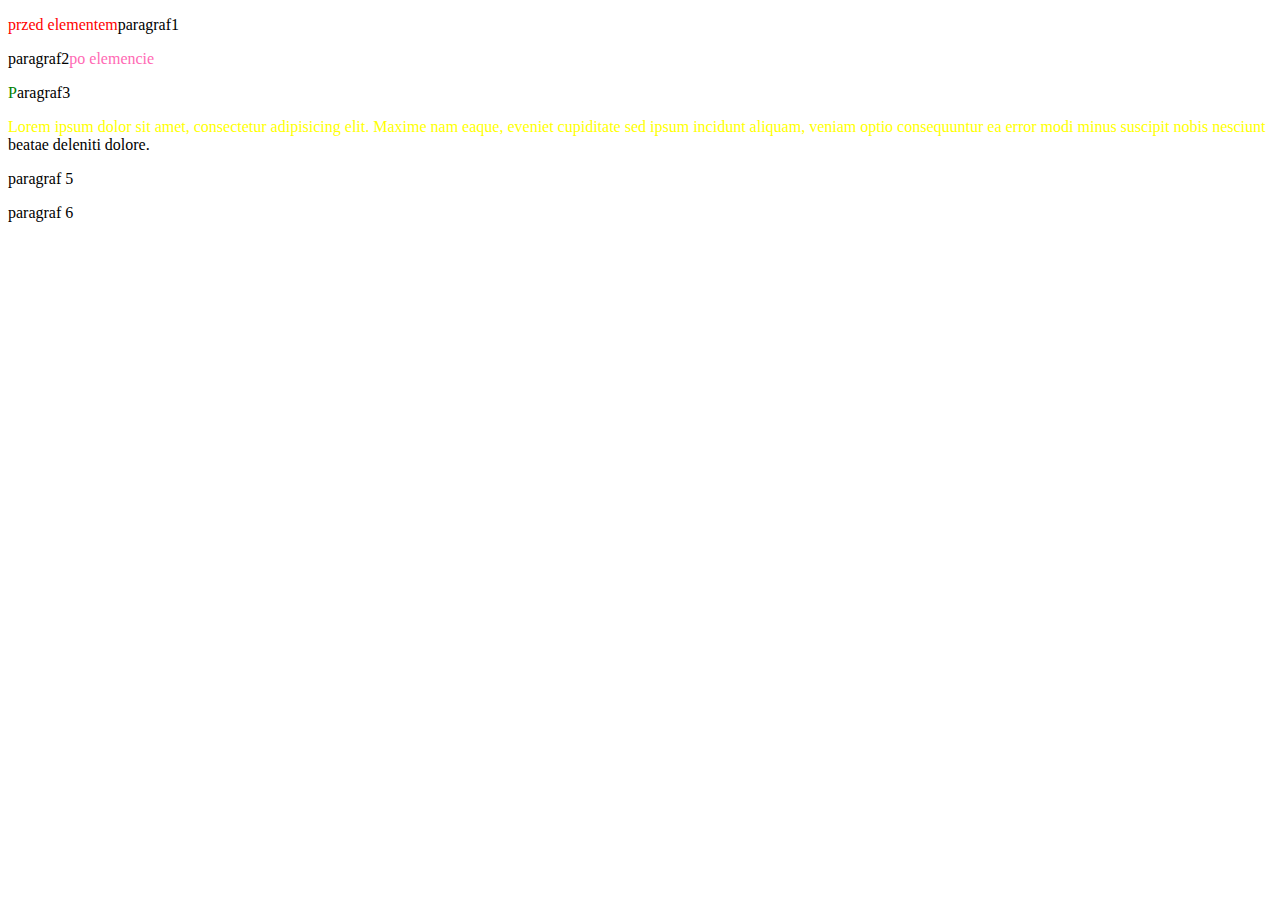
<file: index.html>
<!DOCTYPE html>
<html lang="en">
<head>
    <meta charset="UTF-8">
    <title>Document</title>
    <link rel="stylesheet" href="css/style.css">
</head>
<body>
 <div>
     <p id="p1">paragraf1</p>
      <p id="p2">paragraf2</p>
      <p id="p3">paragraf3</p>
      <p id="p4">Lorem ipsum dolor sit amet, consectetur adipisicing elit. Maxime nam eaque, eveniet cupiditate sed ipsum incidunt aliquam, veniam optio consequuntur ea error modi minus suscipit nobis nesciunt beatae deleniti dolore.</p>
     <p>paragraf 5</p>
     <p>paragraf 6</p>
 </div>  
    
</body>
</html>
</file>
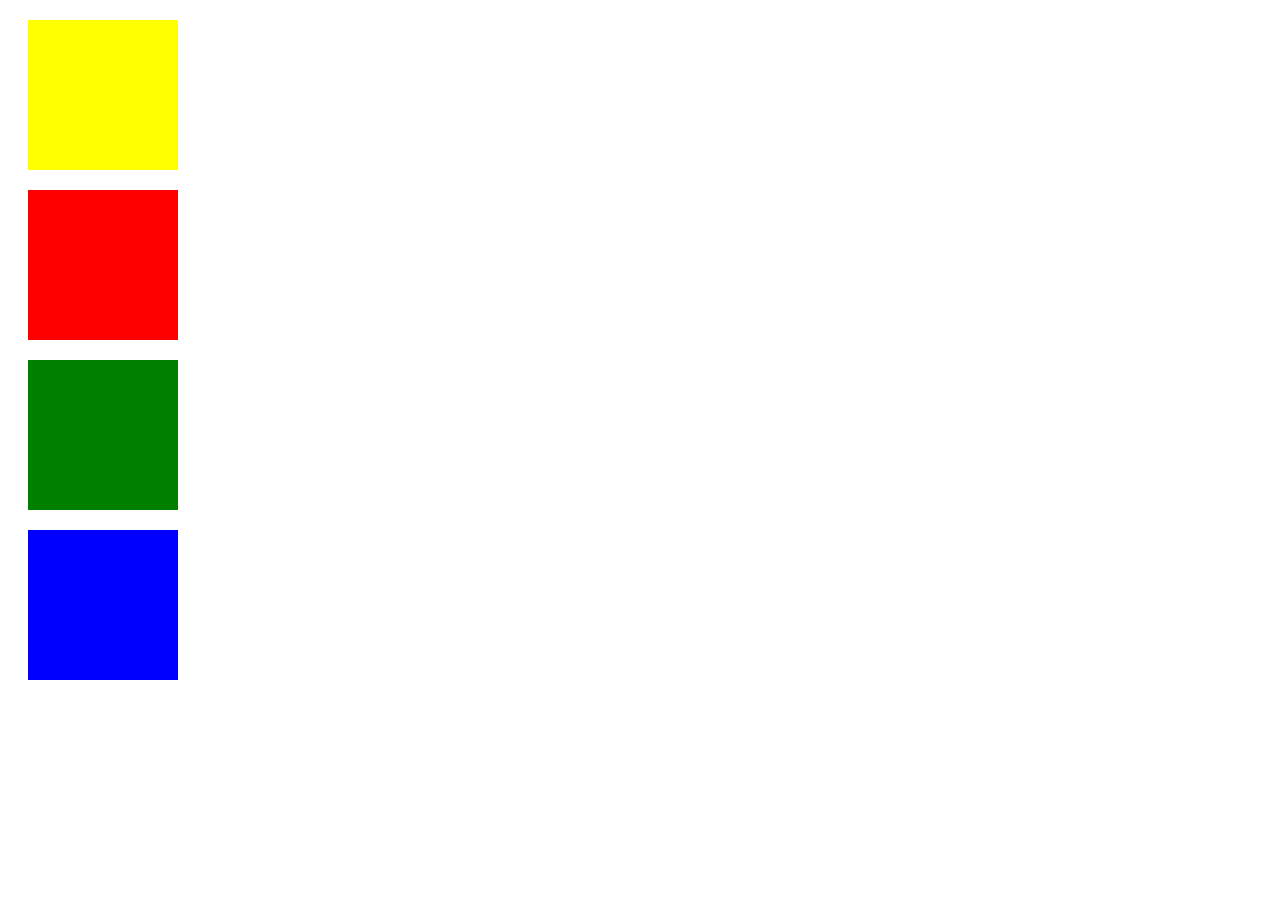
<file: 6-efekt-przejscia/index.html>
<!DOCTYPE html>
<html lang="en">
<head>
    <meta charset="UTF-8">
    <title>Document</title>
    <link rel="stylesheet" href="css/style.css">
</head>
<body>
    <div id="colors" class="box"></div>
    <div id="box1" class="box box-width"></div>
    <div id="box2" class="box box-height"></div>
    <div id="box3" class="box box-width-height"></div>
</body>
</html>
</file>
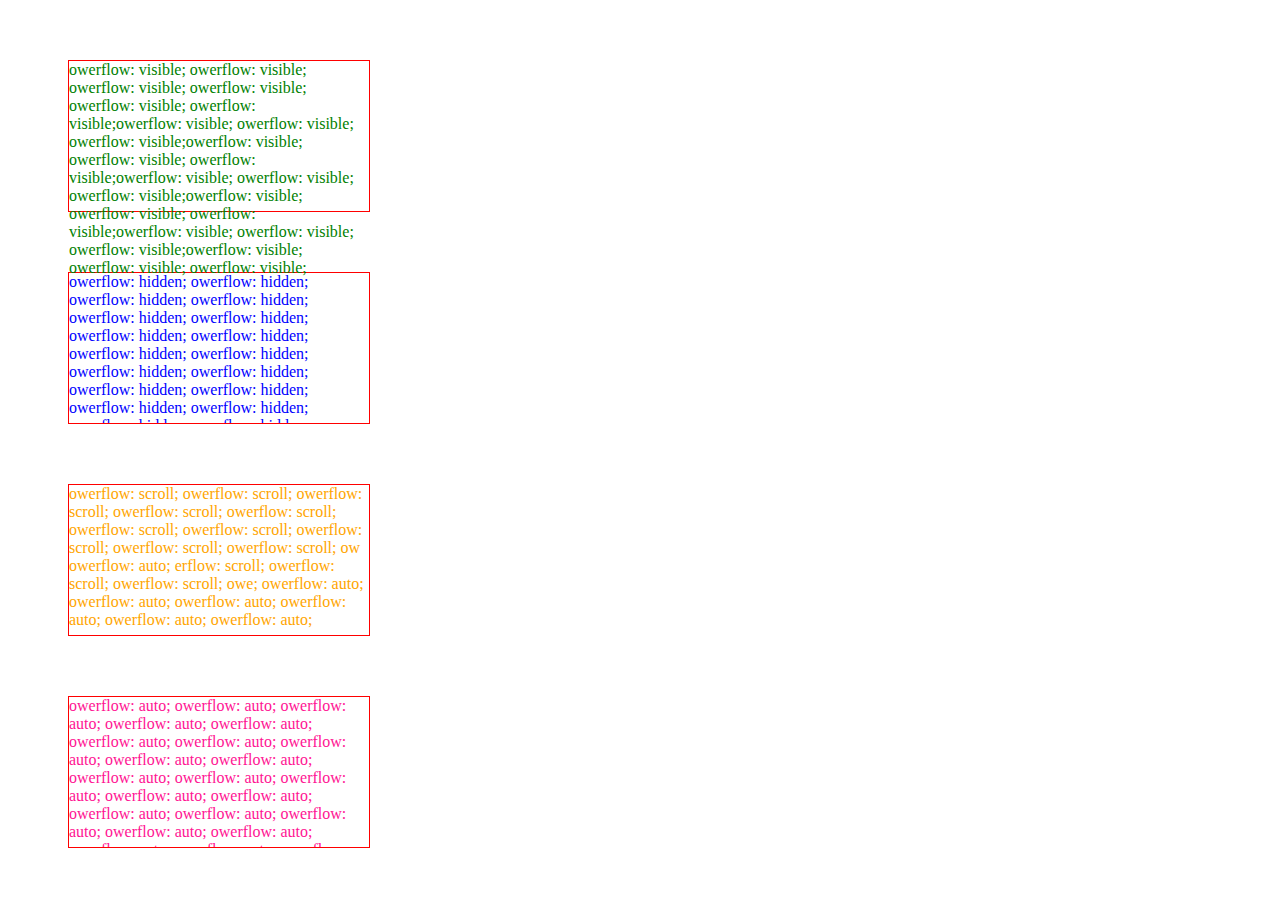
<file: przepelnienie-tla/index.html>
<!DOCTYPE html>
<html lang="en">

<head>
    <meta charset="UTF-8">
    <title>Document</title>
    <link rel="stylesheet" href="css/style.css">
</head>

<body>
    <div id=visible class="box">
     owerflow: visible; owerflow: visible; owerflow: visible; owerflow: visible; owerflow: visible; owerflow: visible;owerflow: visible; owerflow: visible; owerflow: visible;owerflow: visible; owerflow: visible; owerflow: visible;owerflow: visible; owerflow: visible; owerflow: visible;owerflow: visible; owerflow: visible; owerflow: visible;owerflow: visible; owerflow: visible; owerflow: visible;owerflow: visible; owerflow: visible; owerflow: visible;
    </div>
    <div id="hidden" class="box"> 
    owerflow: hidden; owerflow: hidden; owerflow: hidden; owerflow: hidden; owerflow: hidden; owerflow: hidden; owerflow: hidden; owerflow: hidden; owerflow: hidden; owerflow: hidden; owerflow: hidden; owerflow: hidden; owerflow: hidden; owerflow: hidden; owerflow: hidden; owerflow: hidden; owerflow: hidden; owerflow: hidden; owerflow: hidden; owerflow: hidden; owerflow: hidden; 
    </div>
    <div id="scroll" class="box">
        owerflow: scroll; owerflow: scroll; owerflow: scroll; owerflow: scroll; owerflow: scroll; owerflow: scroll; owerflow: scroll; owerflow: scroll; owerflow: scroll; owerflow: scroll; ow owerflow: auto; erflow: scroll; owerflow: scroll; owerflow: scroll; owe;  owerflow: auto;  owerflow: auto;  owerflow: auto;  owerflow: auto;  owerflow: auto;  owerflow: auto; 
    </div>
    <div id="auto" class="box">
        owerflow: auto; owerflow: auto; owerflow: auto; owerflow: auto; owerflow: auto; owerflow: auto; owerflow: auto; owerflow: auto; owerflow: auto; owerflow: auto; owerflow: auto; owerflow: auto; owerflow: auto; owerflow: auto; owerflow: auto; owerflow: auto; owerflow: auto; owerflow: auto; owerflow: auto; owerflow: auto; owerflow: auto; owerflow: auto; owerflow: auto; owerflow: auto; owerflow: auto; owerflow: auto; owerflow: auto; owerflow: auto;
    </div>
</body>

</html>
</file>
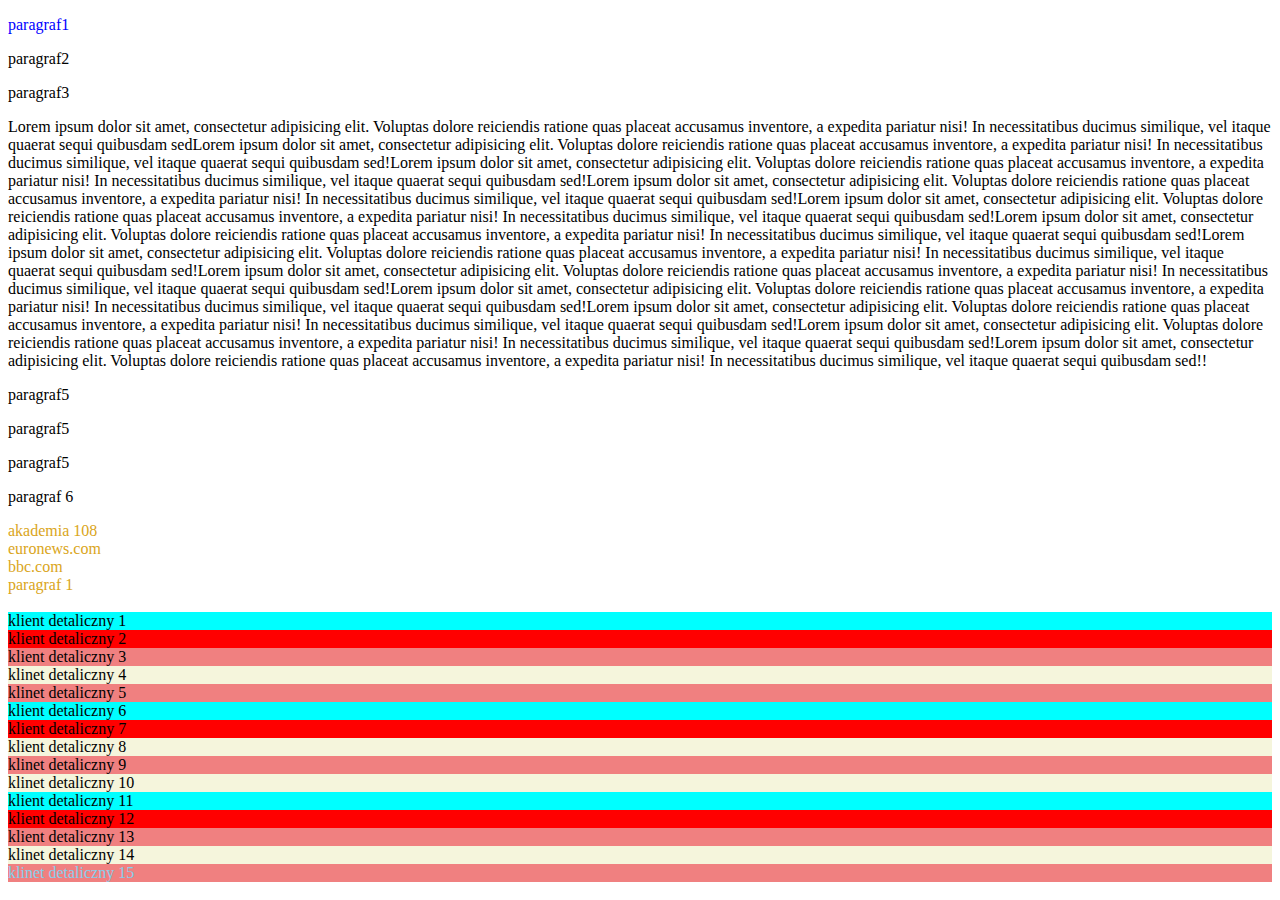
<file: pseudoklasy/index.html>
<!DOCTYPE html>
<html lang="en">

<head>
    <meta charset="UTF-8">
    <title>Document</title>
    <link rel="stylesheet" href="css/style.css">
</head>

<body>
    <div>
        <p id="p1">paragraf1</p>
        <p id="p2">paragraf2</p>
        <p id="p3">paragraf3</p>
        <p id="p4">Lorem ipsum dolor sit amet, consectetur adipisicing elit. Voluptas dolore reiciendis ratione quas placeat accusamus inventore, a expedita pariatur nisi! In necessitatibus ducimus similique, vel itaque quaerat sequi quibusdam sedLorem ipsum dolor sit amet, consectetur adipisicing elit. Voluptas dolore reiciendis ratione quas placeat accusamus inventore, a expedita pariatur nisi! In necessitatibus ducimus similique, vel itaque quaerat sequi quibusdam sed!Lorem ipsum dolor sit amet, consectetur adipisicing elit. Voluptas dolore reiciendis ratione quas placeat accusamus inventore, a expedita pariatur nisi! In necessitatibus ducimus similique, vel itaque quaerat sequi quibusdam sed!Lorem ipsum dolor sit amet, consectetur adipisicing elit. Voluptas dolore reiciendis ratione quas placeat accusamus inventore, a expedita pariatur nisi! In necessitatibus ducimus similique, vel itaque quaerat sequi quibusdam sed!Lorem ipsum dolor sit amet, consectetur adipisicing elit. Voluptas dolore reiciendis ratione quas placeat accusamus inventore, a expedita pariatur nisi! In necessitatibus ducimus similique, vel itaque quaerat sequi quibusdam sed!Lorem ipsum dolor sit amet, consectetur adipisicing elit. Voluptas dolore reiciendis ratione quas placeat accusamus inventore, a expedita pariatur nisi! In necessitatibus ducimus similique, vel itaque quaerat sequi quibusdam sed!Lorem ipsum dolor sit amet, consectetur adipisicing elit. Voluptas dolore reiciendis ratione quas placeat accusamus inventore, a expedita pariatur nisi! In necessitatibus ducimus similique, vel itaque quaerat sequi quibusdam sed!Lorem ipsum dolor sit amet, consectetur adipisicing elit. Voluptas dolore reiciendis ratione quas placeat accusamus inventore, a expedita pariatur nisi! In necessitatibus ducimus similique, vel itaque quaerat sequi quibusdam sed!Lorem ipsum dolor sit amet, consectetur adipisicing elit. Voluptas dolore reiciendis ratione quas placeat accusamus inventore, a expedita pariatur nisi! In necessitatibus ducimus similique, vel itaque quaerat sequi quibusdam sed!Lorem ipsum dolor sit amet, consectetur adipisicing elit. Voluptas dolore reiciendis ratione quas placeat accusamus inventore, a expedita pariatur nisi! In necessitatibus ducimus similique, vel itaque quaerat sequi quibusdam sed!Lorem ipsum dolor sit amet, consectetur adipisicing elit. Voluptas dolore reiciendis ratione quas placeat accusamus inventore, a expedita pariatur nisi! In necessitatibus ducimus similique, vel itaque quaerat sequi quibusdam sed!Lorem ipsum dolor sit amet, consectetur adipisicing elit. Voluptas dolore reiciendis ratione quas placeat accusamus inventore, a expedita pariatur nisi! In necessitatibus ducimus similique, vel itaque quaerat sequi quibusdam sed!!</p>
        <p lang="pl">paragraf5</p>
        <p lang="es">paragraf5</p>
        <p lang="de">paragraf5</p>
        <p>paragraf 6</p>
        <a href="http://akademia108.pl">akademia 108</a> <br>
        <a href="http://euronews.com">euronews.com</a> <br>
        <a href="http://bbc.com">bbc.com</a> <br>
        <a href="#p1">paragraf 1</a> <br><br>
        <div class="tabelka"></div>
        <div class="klient">klient detaliczny 1</div>
        <div class="klient">klient  detaliczny 2</div>
        <div class="klient">klient detaliczny 3</div>
        <div class="klient">klinet detaliczny 4</div>
        <div class="klient">klinet detaliczny 5</div>
        <div class="klient">klient detaliczny 6</div>
        <div class="klient">klient  detaliczny 7</div>
        <div class="klient">klient detaliczny 8</div>
        <div class="klient">klinet detaliczny 9</div>
        <div class="klient">klinet detaliczny 10</div>
        <div class="klient">klient detaliczny 11</div>
        <div class="klient">klient  detaliczny 12</div>
        <div class="klient">klient detaliczny 13</div>
        <div class="klient">klinet detaliczny 14</div>
        <div class="klient">klinet detaliczny 15</div>
    </div>

</body>

</html>
</file>
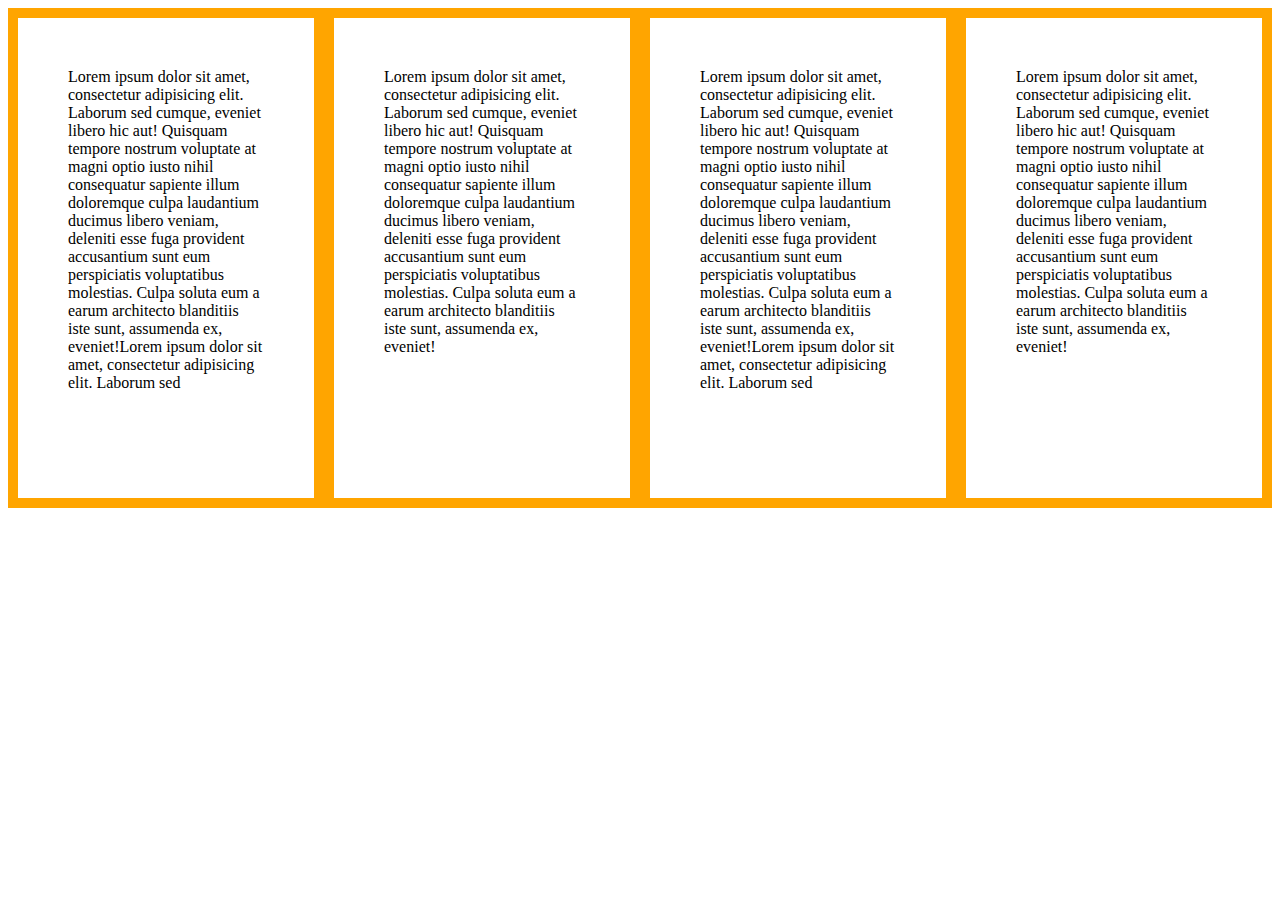
<file: responsynowsc/index.html>
<!DOCTYPE html>
<html lang="en">
<head>
    <meta charset="UTF-8">
    <title>Document</title>
    <link rel="stylesheet" href="css/style.css">
</head>
<body>
 <div class="box">Lorem ipsum dolor sit amet, consectetur adipisicing elit. Laborum sed cumque, eveniet libero hic aut! Quisquam tempore nostrum voluptate at magni optio iusto nihil consequatur sapiente illum doloremque culpa laudantium ducimus libero veniam, deleniti esse fuga provident accusantium sunt eum perspiciatis voluptatibus molestias. Culpa soluta eum a earum architecto blanditiis iste sunt, assumenda ex, eveniet!Lorem ipsum dolor sit amet, consectetur adipisicing elit. Laborum sed 
</div>
    <div class="box">Lorem ipsum dolor sit amet, consectetur adipisicing elit. Laborum sed cumque, eveniet libero hic aut! Quisquam tempore nostrum voluptate at magni optio iusto nihil consequatur sapiente illum doloremque culpa laudantium ducimus libero veniam, deleniti esse fuga provident accusantium sunt eum perspiciatis voluptatibus molestias. Culpa soluta eum a earum architecto blanditiis iste sunt, assumenda ex, eveniet!
    </div>   
    <div class="box">Lorem ipsum dolor sit amet, consectetur adipisicing elit. Laborum sed cumque, eveniet libero hic aut! Quisquam tempore nostrum voluptate at magni optio iusto nihil consequatur sapiente illum doloremque culpa laudantium ducimus libero veniam, deleniti esse fuga provident accusantium sunt eum perspiciatis voluptatibus molestias. Culpa soluta eum a earum architecto blanditiis iste sunt, assumenda ex, eveniet!Lorem ipsum dolor sit amet, consectetur adipisicing elit. Laborum sed 
</div>
    <div class="box">Lorem ipsum dolor sit amet, consectetur adipisicing elit. Laborum sed cumque, eveniet libero hic aut! Quisquam tempore nostrum voluptate at magni optio iusto nihil consequatur sapiente illum doloremque culpa laudantium ducimus libero veniam, deleniti esse fuga provident accusantium sunt eum perspiciatis voluptatibus molestias. Culpa soluta eum a earum architecto blanditiis iste sunt, assumenda ex, eveniet!
    </div>   
</body>
</html>
</file>
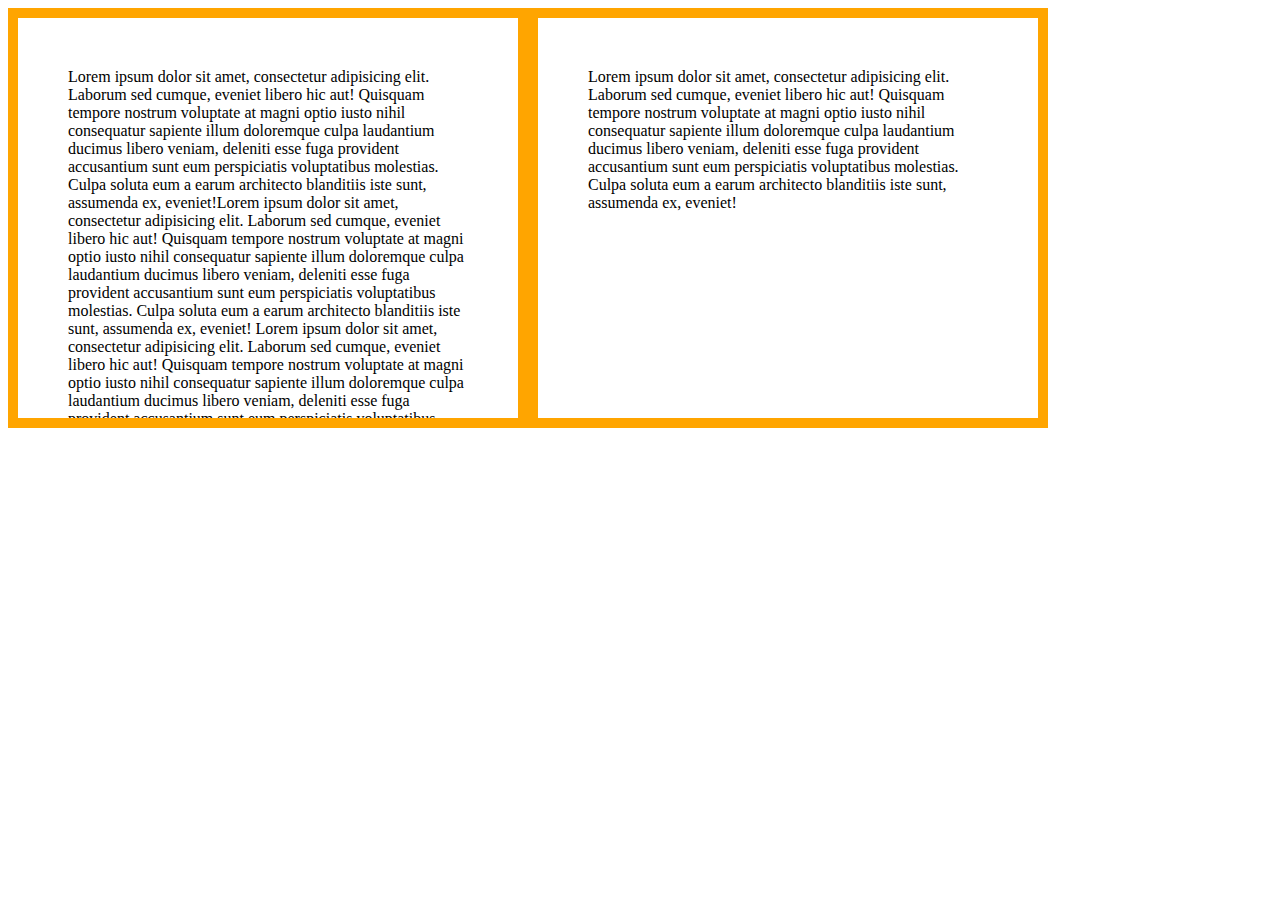
<file: rozmiar elementu/index.html>
<!DOCTYPE html>
<html lang="en">
<head>
    <meta charset="UTF-8">
    <title>Document</title>
    <link rel="stylesheet" href="css/style.css">
</head>
<body>
    <div class="box">Lorem ipsum dolor sit amet, consectetur adipisicing elit. Laborum sed cumque, eveniet libero hic aut! Quisquam tempore nostrum voluptate at magni optio iusto nihil consequatur sapiente illum doloremque culpa laudantium ducimus libero veniam, deleniti esse fuga provident accusantium sunt eum perspiciatis voluptatibus molestias. Culpa soluta eum a earum architecto blanditiis iste sunt, assumenda ex, eveniet!Lorem ipsum dolor sit amet, consectetur adipisicing elit. Laborum sed cumque, eveniet libero hic aut! Quisquam tempore nostrum voluptate at magni optio iusto nihil consequatur sapiente illum doloremque culpa laudantium ducimus libero veniam, deleniti esse fuga provident accusantium sunt eum perspiciatis voluptatibus molestias. Culpa soluta eum a earum architecto blanditiis iste sunt, assumenda ex, eveniet!
    Lorem ipsum dolor sit amet, consectetur adipisicing elit. Laborum sed cumque, eveniet libero hic aut! Quisquam tempore nostrum voluptate at magni optio iusto nihil consequatur sapiente illum doloremque culpa laudantium ducimus libero veniam, deleniti esse fuga provident accusantium sunt eum perspiciatis voluptatibus molestias. Culpa soluta eum a earum architecto blanditiis iste sunt, assumenda ex, eveniet!Lorem ipsum dolor sit amet, consectetur adipisicing elit. Laborum sed cumque, eveniet libero hic aut! Quisquam tempore nostrum voluptate at magni optio iusto nihil consequatur sapiente illum doloremque culpa laudantium ducimus libero veniam, deleniti esse fuga provident accusantium sunt eum perspiciatis voluptatibus molestias. Culpa soluta eum a earum architecto blanditiis iste sunt, assumenda ex, eveniet!   Lorem ipsum dolor sit amet, consectetur adipisicing elit. Laborum sed cumque, eveniet libero hic aut! Quisquam tempore nostrum voluptate at magni optio iusto nihil consequatur sapiente illum doloremque culpa laudantium ducimus libero veniam, deleniti esse fuga provident accusantium sunt eum perspiciatis voluptatibus molestias. Culpa soluta eum a earum architecto blanditiis iste sunt, assumenda ex, eveniet!Lorem ipsum dolor sit amet, consectetur adipisicing elit. Laborum sed cumque, eveniet libero hic aut! Quisquam tempore nostrum voluptate at magni optio iusto nihil consequatur sapiente illum doloremque culpa laudantium ducimus libero veniam, deleniti esse fuga provident accusantium sunt eum perspiciatis voluptatibus molestias. Culpa soluta eum a earum architecto blanditiis iste sunt, assumenda ex, eveniet!


    </div>
    <div class="box">Lorem ipsum dolor sit amet, consectetur adipisicing elit. Laborum sed cumque, eveniet libero hic aut! Quisquam tempore nostrum voluptate at magni optio iusto nihil consequatur sapiente illum doloremque culpa laudantium ducimus libero veniam, deleniti esse fuga provident accusantium sunt eum perspiciatis voluptatibus molestias. Culpa soluta eum a earum architecto blanditiis iste sunt, assumenda ex, eveniet!
    </div>

</body>
</html>
</file>
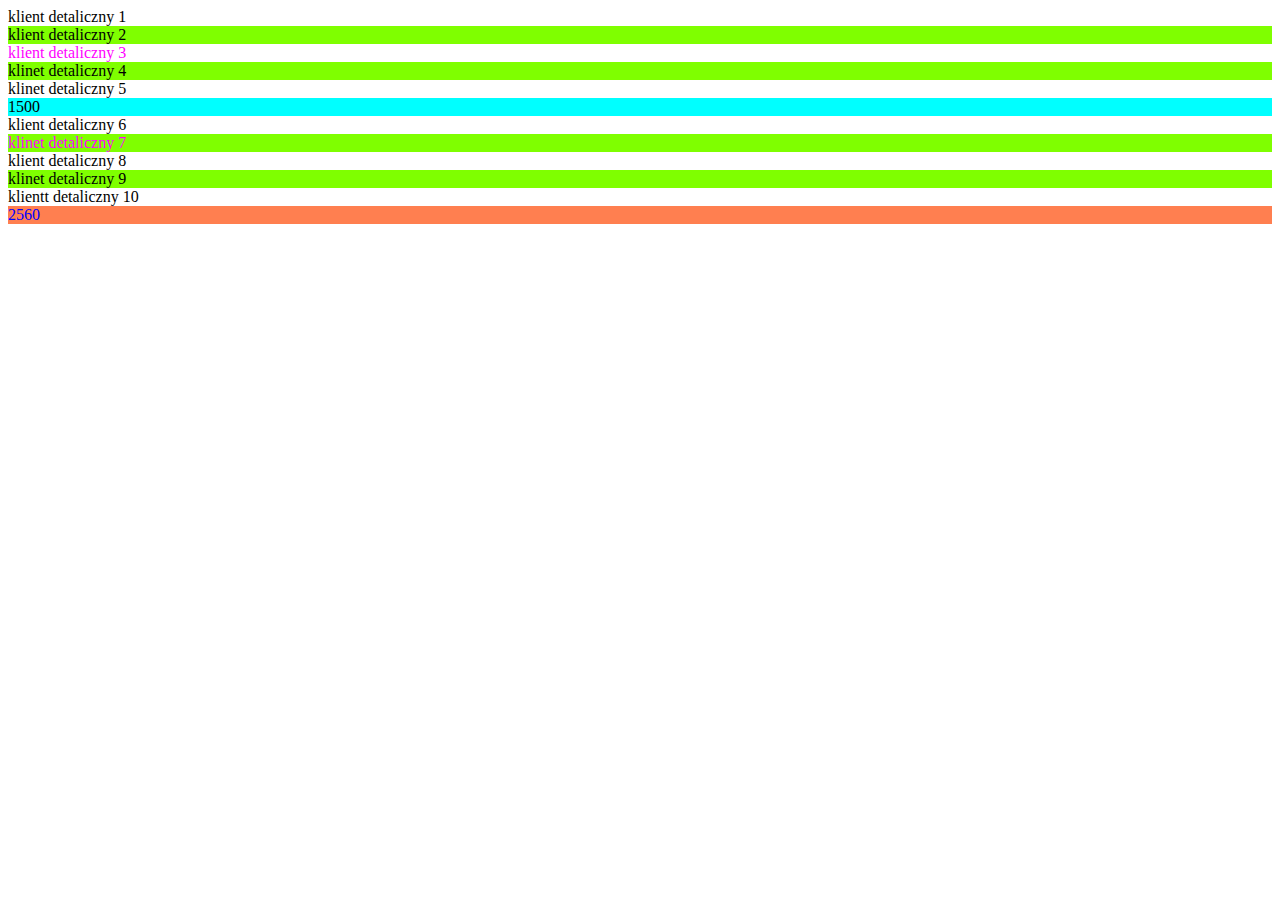
<file: selektory atrybutów/index.html>
<!DOCTYPE html>
<html lang="en">
<head>
    <meta charset="UTF-8">
    <title>Document</title>
    <link rel="stylesheet" href="css/style.css">
</head>
<body>
   <div>
    <div class="klient">klient detaliczny 1</div>
        <div class="klient">klient  detaliczny 2</div>
        <div class="klient" biznesowy="tak">klient detaliczny 3</div>
        <div class="klient">klinet detaliczny 4</div>
        <div class="klient">klinet detaliczny 5</div>
        <div suma="1500">1500</div>
        <div class="klient">klient detaliczny 6</div>
        <div class="klient" biznesowy="tak">klinet detaliczny 7</div>
        <div class="klient">klient detaliczny 8</div>
<div class="klient" biznesowy="możetak">klinet detaliczny 9</div>
        <div class="klient">klientt detaliczny 10</div>
       <div suma="2560">2560</div>
        </div>
</body>
</html>
</file>
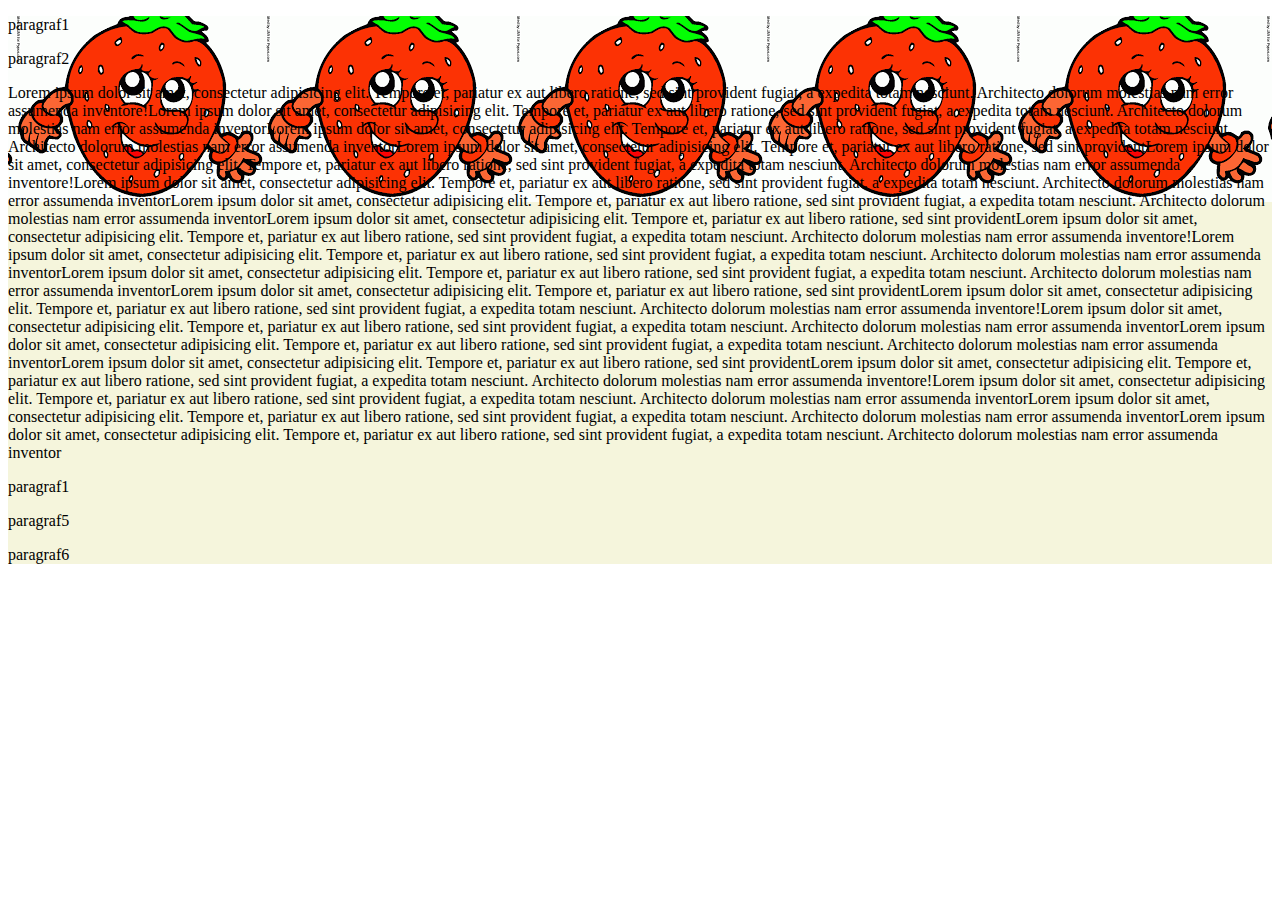
<file: własciwosci-tła/index.html>
<!DOCTYPE html>
<html lang="en">
<head>
    <meta charset="UTF-8">
    <title>Document</title>
    <link rel="stylesheet" href="css/style.css">
</head>
<body>
   <div id="tlo-obrazek">
   <p id="p1">paragraf1</p>
   <p id="p1">paragraf2</p>
   <p id="id3">Lorem ipsum dolor sit amet, consectetur adipisicing elit. Tempore et, pariatur ex aut libero ratione, sed sint provident fugiat, a expedita totam nesciunt. Architecto dolorum molestias nam error assumenda inventore!Lorem ipsum dolor sit amet, consectetur adipisicing elit. Tempore et, pariatur ex aut libero ratione, sed sint provident fugiat, a expedita totam nesciunt. Architecto dolorum molestias nam error assumenda inventorLorem ipsum dolor sit amet, consectetur adipisicing elit. Tempore et, pariatur ex aut libero ratione, sed sint provident fugiat, a expedita totam nesciunt. Architecto dolorum molestias nam error assumenda inventorLorem ipsum dolor sit amet, consectetur adipisicing elit. Tempore et, pariatur ex aut libero ratione, sed sint providentLorem ipsum dolor sit amet, consectetur adipisicing elit. Tempore et, pariatur ex aut libero ratione, sed sint provident fugiat, a expedita totam nesciunt. Architecto dolorum molestias nam error assumenda inventore!Lorem ipsum dolor sit amet, consectetur adipisicing elit. Tempore et, pariatur ex aut libero ratione, sed sint provident fugiat, a expedita totam nesciunt. Architecto dolorum molestias nam error assumenda inventorLorem ipsum dolor sit amet, consectetur adipisicing elit. Tempore et, pariatur ex aut libero ratione, sed sint provident fugiat, a expedita totam nesciunt. Architecto dolorum molestias nam error assumenda inventorLorem ipsum dolor sit amet, consectetur adipisicing elit. Tempore et, pariatur ex aut libero ratione, sed sint providentLorem ipsum dolor sit amet, consectetur adipisicing elit. Tempore et, pariatur ex aut libero ratione, sed sint provident fugiat, a expedita totam nesciunt. Architecto dolorum molestias nam error assumenda inventore!Lorem ipsum dolor sit amet, consectetur adipisicing elit. Tempore et, pariatur ex aut libero ratione, sed sint provident fugiat, a expedita totam nesciunt. Architecto dolorum molestias nam error assumenda inventorLorem ipsum dolor sit amet, consectetur adipisicing elit. Tempore et, pariatur ex aut libero ratione, sed sint provident fugiat, a expedita totam nesciunt. Architecto dolorum molestias nam error assumenda inventorLorem ipsum dolor sit amet, consectetur adipisicing elit. Tempore et, pariatur ex aut libero ratione, sed sint providentLorem ipsum dolor sit amet, consectetur adipisicing elit. Tempore et, pariatur ex aut libero ratione, sed sint provident fugiat, a expedita totam nesciunt. Architecto dolorum molestias nam error assumenda inventore!Lorem ipsum dolor sit amet, consectetur adipisicing elit. Tempore et, pariatur ex aut libero ratione, sed sint provident fugiat, a expedita totam nesciunt. Architecto dolorum molestias nam error assumenda inventorLorem ipsum dolor sit amet, consectetur adipisicing elit. Tempore et, pariatur ex aut libero ratione, sed sint provident fugiat, a expedita totam nesciunt. Architecto dolorum molestias nam error assumenda inventorLorem ipsum dolor sit amet, consectetur adipisicing elit. Tempore et, pariatur ex aut libero ratione, sed sint providentLorem ipsum dolor sit amet, consectetur adipisicing elit. Tempore et, pariatur ex aut libero ratione, sed sint provident fugiat, a expedita totam nesciunt. Architecto dolorum molestias nam error assumenda inventore!Lorem ipsum dolor sit amet, consectetur adipisicing elit. Tempore et, pariatur ex aut libero ratione, sed sint provident fugiat, a expedita totam nesciunt. Architecto dolorum molestias nam error assumenda inventorLorem ipsum dolor sit amet, consectetur adipisicing elit. Tempore et, pariatur ex aut libero ratione, sed sint provident fugiat, a expedita totam nesciunt. Architecto dolorum molestias nam error assumenda inventorLorem ipsum dolor sit amet, consectetur adipisicing elit. Tempore et, pariatur ex aut libero ratione, sed sint provident fugiat, a expedita totam nesciunt. Architecto dolorum molestias nam error assumenda inventor
   </p>
   <p id="p4">paragraf1</p>
   <p>paragraf5</p>
   <p>paragraf6</p>
   </div> 
</body>
</html>
</file>
<file: css/style.css>
#p1::before{
    content: "przed elementem";
    color:red;
}
#p2::after{
    content: "po elemencie";
    color:hotpink;
}
#p3::first-letter{
   text-transform: uppercase;
    color:green;
}
#p4::first-line{
    color:yellow;
}
p::selection{
    background-color: cyan;
}
</file>
<file: 6-efekt-przejscia/css/style.css>
.box{
    width: 150px;
    height: 150px;
    margin: 20px;
}
#box1 {
    background-color: red;
    transition: width 2s;
}
#box1:hover{
    width: 300px;
}
#box2 {
    background-color: green;
    transition: height linear 2s;
}
#box2:hover{
    height: 300px;
    
}
#box3 {
    background-color: blue;
    transition: width 2s, height 2s;
}
#box3:hover {
    width: 300px;
    height: 300px;
}
#colors{
    background-color: yellow;
    transition: background-color 3s 
    ease-in 2s;
     
}
#colors:hover {
    background-color: deeppink;
}
</file>
<file: przepelnienie-tla/css/style.css>
.box {
    width: 300px;
    height: 150px;
    border: 1px solid red;
    margin: 60px;
}
#visible {
    color:green;
    overflow: visible;
}
#hidden {
    color:blue;
    overflow: hidden;
}
#scroll {
    color:orange;
    overflow:scroll;
}
#auto {
    color:deeppink;
    overflow: auto;
}
</file>
<file: pseudoklasy/css/style.css>
a {
    text-decoration: none;
}
a:link{
    color:goldenrod;
}
a:visited{
    color:blue;
}
a:hover {
    text-decoration: underline;
}
a:active {
    color:aqua;
}
a: focus{
    color:chocolate;
}
#p1 {
    color:blue;
}

#p1:target{
    color:lawngreen;
}
p:lang (pl)
{font-style:italic;
color: darkcyan;
}
p:lang (es)
{font-style:italic;
    color: deeppink;}

p:lang (de)}
{font-style:italic;
    color: yellow;}

div.klient:first-child {
    color:darkturquoise;
}

div.klient:last-child {
    color:skyblue;
}


div.klient:only-child{
        color:red;}

/*brak odnosnika w css*/
/* <div class="klient"></div>*/
div.klient:empty
{color:yellow;
background-color: :black;
height: 100px;
width: 100px;
}


.klient:nth-child(even){
    background: beige;
}
    
.klient:nth-child(odd){
        background-color: lightcoral;
    }

.klient:nth-child(5n){
    background-color: red;
    
}

.klient:nth-child(5n+4){
    background-color:aqua;
}
</file>
<file: responsynowsc/css/style.css>
* {
    box-sizing: border-box;
}
body {
    font-size: 0;
}
.box {
    font-size: 16px;
    height: 500px;
    width: 25%;
    padding: 50px;
    float: left;
    border: 10px solid orange;
    overflow: auto;
}
@media (max-width: 786px) {
    .box {
        width: 100%;
        border:10px solid green;
    }
}
/*
na okno urządzenia
@media (max-device-width: 786px) {
    .box {
        width: 100%;
        border:10px solid blue;
    }*/
@media all and (min-width: 786px) and (max-width: 850px) {
    .box {width: 50%;
    }
}
</file>
<file: rozmiar elementu/css/style.css>
* {}
body {
    font-size: 0;
}
.box {
    font-size: 16px;
    height: 300px;
    width: 400px;
    padding: 50px;
    float: left;
    border: 10px solid orange;
    overflow: auto;
}
/*
#lewy {
    width: 300px;
    background-color: red;
    float: left;
    padding-right: 20px
}

#prawy {
    width: 300px;
    background-color: green;
}*/
</file>
<file: selektory atrybutów/css/style.css>
.klient:nth-child(even)
{background-color: chartreuse}

div[suma]
{background-color: coral;}

div[suma="1500"]
{background-color: aqua;}

div[biznesowy~="tak"]{
    color:fuchsia;
}
div[biznesowy*="moze"]{
    color:yellow;
}
div[suma$="60"]{
    color:blue;
}
</file>
<file: własciwosci-tła/css/style.css>
#tlo-obrazek {
    background-color: beige;
    background-image: url("../img/truskawka.png");
    background-repeat: repeat-x;
    background-position: top center;
    background-attachment: fixed;
}
</file>
